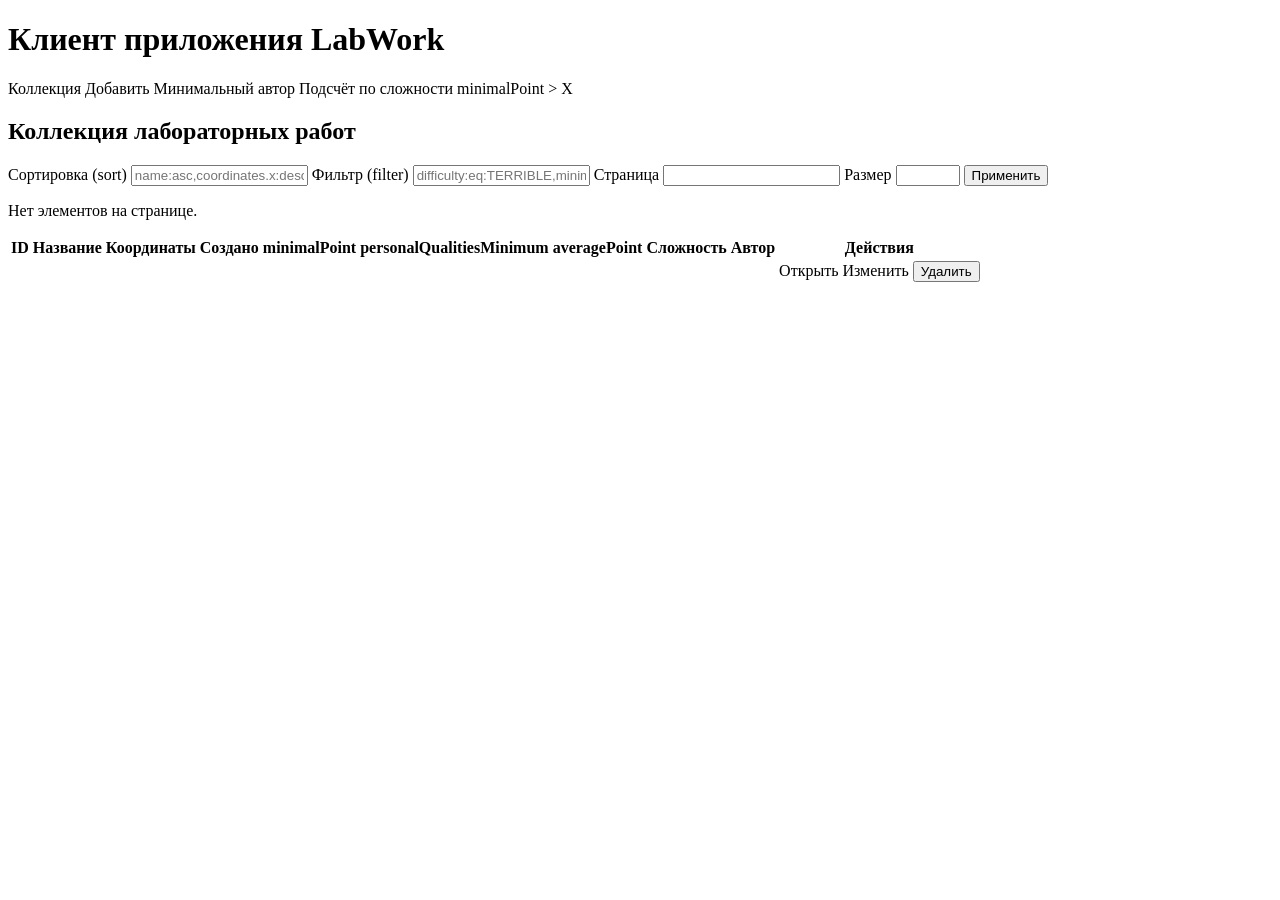
<file: client/target/classes/templates/index.html>
<!DOCTYPE html>
<html xmlns:th="http://www.thymeleaf.org">
<head>
    <meta charset="UTF-8"/>
    <title>LabWork SOA Client</title>
    <link rel="stylesheet" th:href="@{/css/style.css}"/>
</head>
<body>
<header>
    <h1>Клиент приложения LabWork</h1>
    <nav>
        <a th:href="@{/}">Коллекция</a>
        <a th:href="@{/labworks/new}">Добавить</a>
        <a th:href="@{/special/min-author}">Минимальный автор</a>
        <a th:href="@{/special/by-difficulty}">Подсчёт по сложности</a>
        <a th:href="@{/special/greater-than}">minimalPoint &gt; X</a>
    </nav>
</header>

<main>
    <div class="error" th:if="${error}" th:text="${error}"></div>
    <div class="message" th:if="${message}" th:text="${message}"></div>

    <h2>Коллекция лабораторных работ</h2>

    <form method="get" th:action="@{/}" class="filters">
        <label>Сортировка (sort)
            <input type="text" name="sort" th:value="${sort}"
                   placeholder="name:asc,coordinates.x:desc"/>
        </label>
        <label>Фильтр (filter)
            <input type="text" name="filter" th:value="${filter}"
                   placeholder="difficulty:eq:TERRIBLE,minimalPoint:gt:10"/>
        </label>
        <label>Страница
            <input type="number" name="page" min="1" th:value="${page}"/>
        </label>
        <label>Размер
            <input type="number" name="size" min="1" max="1000" th:value="${size}"/>
        </label>
        <button type="submit">Применить</button>
    </form>

    <p th:if="${emptyPage}" class="empty">Нет элементов на странице.</p>

    <table th:unless="${emptyPage}">
        <thead>
        <tr>
            <th>ID</th>
            <th>Название</th>
            <th>Координаты</th>
            <th>Создано</th>
            <th>minimalPoint</th>
            <th>personalQualitiesMinimum</th>
            <th>averagePoint</th>
            <th>Сложность</th>
            <th>Автор</th>
            <th>Действия</th>
        </tr>
        </thead>
        <tbody>
        <tr th:each="lw : ${labWorks}">
            <td th:text="${lw.id}"></td>
            <td th:text="${lw.name}"></td>
            <td th:text="${lw.coordinates != null ? 'x=' + lw.coordinates.x + ', y=' + lw.coordinates.y : '—'}"></td>
            <td th:text="${lw.creationDate != null ? #temporals.format(lw.creationDate, 'yyyy-MM-dd HH:mm') : '—'}"></td>
            <td th:text="${lw.minimalPoint}"></td>
            <td th:text="${lw.personalQualitiesMinimum}"></td>
            <td th:text="${lw.averagePoint}"></td>
            <td th:text="${lw.difficulty}"></td>
            <td th:text="${lw.author != null ? lw.author.name : '—'}"></td>
            <td>
                <a th:href="@{'/labworks/' + ${lw.id}}">Открыть</a>
                <a th:href="@{'/labworks/' + ${lw.id} + '/edit'}">Изменить</a>
                <form method="post" th:action="@{'/labworks/' + ${lw.id} + '/delete'}"
                      style="display:inline">
                    <button type="submit" class="danger">Удалить</button>
                </form>
            </td>
        </tr>
        </tbody>
    </table>
</main>
</body>
</html>
</file>
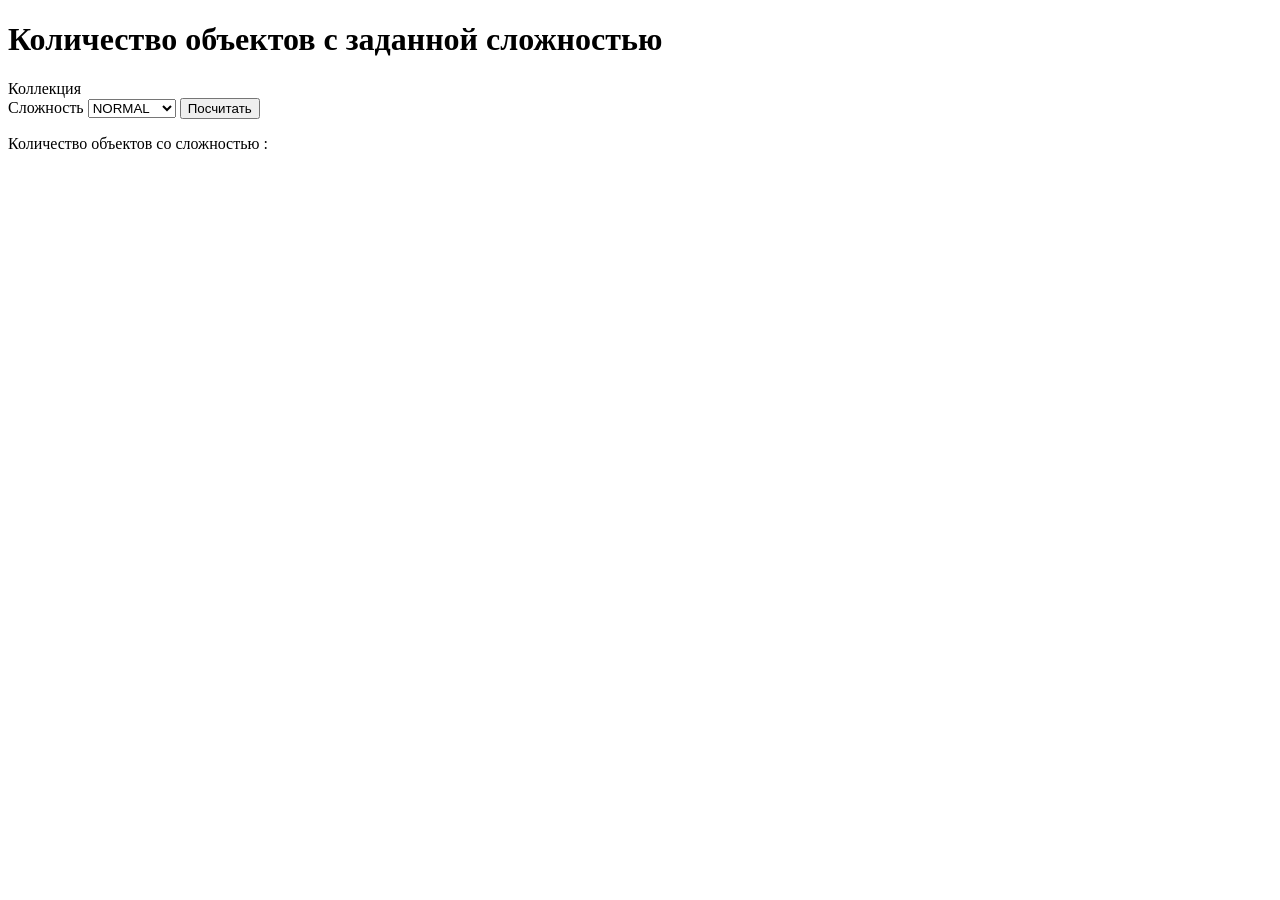
<file: client/target/classes/templates/byDifficulty.html>
<!DOCTYPE html>
<html xmlns:th="http://www.thymeleaf.org">
<head>
    <meta charset="UTF-8"/>
    <title>Подсчёт по сложности</title>
    <link rel="stylesheet" th:href="@{/css/style.css}"/>
</head>
<body>
<header>
    <h1>Количество объектов с заданной сложностью</h1>
    <nav><a th:href="@{/}">Коллекция</a></nav>
</header>
<main>
    <div class="error" th:if="${error}" th:text="${error}"></div>
    <form method="get" th:action="@{/special/by-difficulty}">
        <label>Сложность
            <select name="difficulty">
                <option value="NORMAL" th:selected="${difficulty == 'NORMAL'}">NORMAL</option>
                <option value="INSANE" th:selected="${difficulty == 'INSANE'}">INSANE</option>
                <option value="TERRIBLE" th:selected="${difficulty == 'TERRIBLE'}">TERRIBLE</option>
            </select>
        </label>
        <button type="submit">Посчитать</button>
    </form>

    <p th:if="${count != null}">
        Количество объектов со сложностью
        <strong th:text="${difficulty}"></strong>:
        <strong th:text="${count}"></strong>
    </p>
</main>
</body>
</html>
</file>
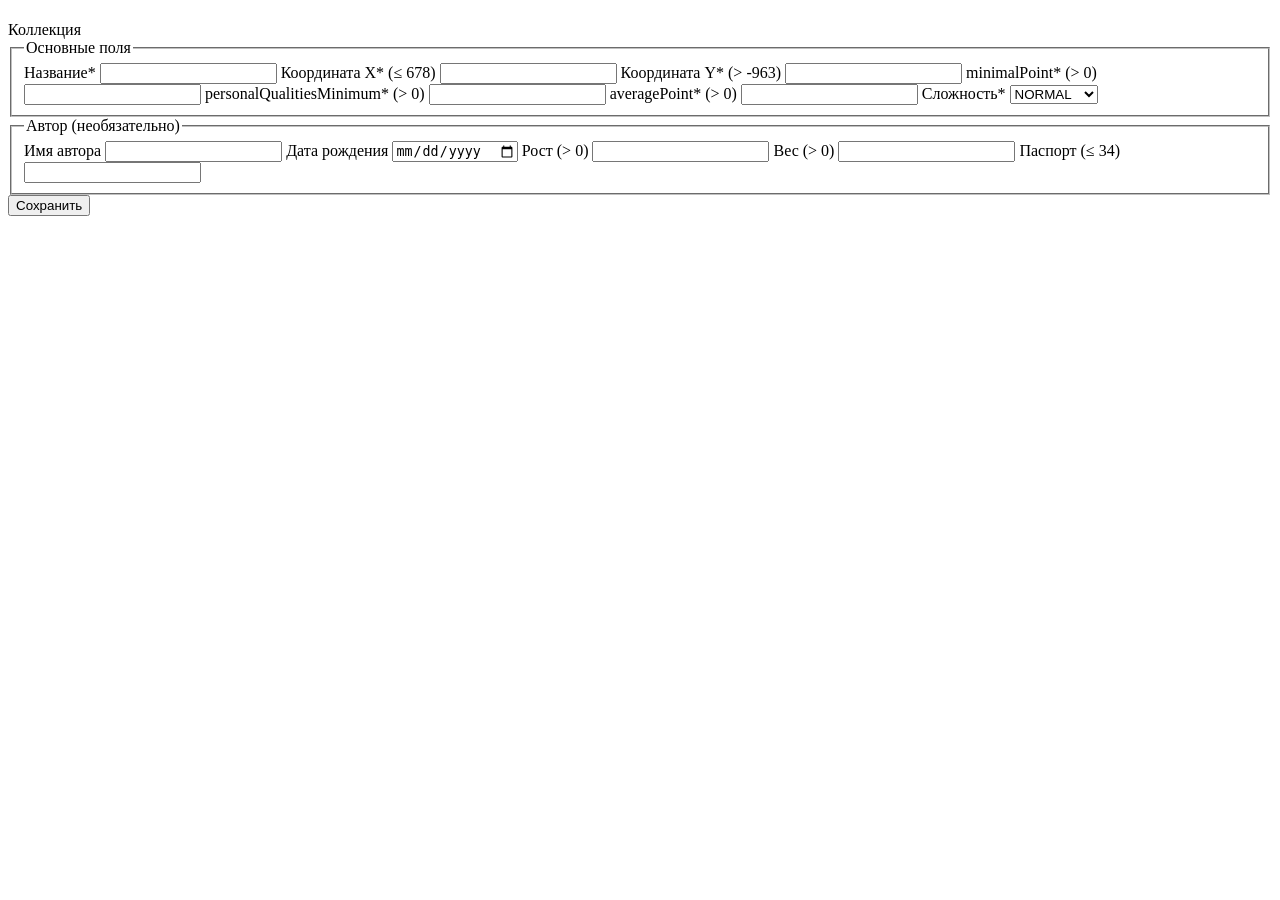
<file: client/target/classes/templates/form.html>
<!DOCTYPE html>
<html xmlns:th="http://www.thymeleaf.org">
<head>
    <meta charset="UTF-8"/>
    <title th:text="${mode == 'edit' ? 'Изменить LabWork' : 'Добавить LabWork'}">Форма</title>
    <link rel="stylesheet" th:href="@{/css/style.css}"/>
</head>
<body>
<header>
    <h1 th:text="${mode == 'edit' ? 'Изменение лабораторной работы' : 'Новая лабораторная работа'}"></h1>
    <nav>
        <a th:href="@{/}">Коллекция</a>
    </nav>
</header>
<main>
    <div class="error" th:if="${error}" th:text="${error}"></div>

    <form method="post"
          th:action="${mode == 'edit'} ? @{'/labworks/' + ${id}} : @{/labworks}"
          th:object="${form}" class="edit-form">
        <fieldset>
            <legend>Основные поля</legend>
            <label>Название* <input type="text" th:field="*{name}" required/></label>
            <label>Координата X* (≤ 678) <input type="number" step="any" th:field="*{x}" required/></label>
            <label>Координата Y* (&gt; -963) <input type="number" step="any" th:field="*{y}" required/></label>
            <label>minimalPoint* (&gt; 0) <input type="number" step="any" th:field="*{minimalPoint}" required/></label>
            <label>personalQualitiesMinimum* (&gt; 0)
                <input type="number" step="any" th:field="*{personalQualitiesMinimum}" required/></label>
            <label>averagePoint* (&gt; 0)
                <input type="number" step="any" th:field="*{averagePoint}" required/></label>
            <label>Сложность*
                <select th:field="*{difficulty}" required>
                    <option value="NORMAL">NORMAL</option>
                    <option value="INSANE">INSANE</option>
                    <option value="TERRIBLE">TERRIBLE</option>
                </select>
            </label>
        </fieldset>
        <fieldset>
            <legend>Автор (необязательно)</legend>
            <label>Имя автора <input type="text" th:field="*{authorName}"/></label>
            <label>Дата рождения <input type="date" th:field="*{authorBirthday}"/></label>
            <label>Рост (&gt; 0) <input type="number" th:field="*{authorHeight}"/></label>
            <label>Вес (&gt; 0) <input type="number" step="any" th:field="*{authorWeight}"/></label>
            <label>Паспорт (≤ 34) <input type="text" maxlength="34" th:field="*{authorPassportID}"/></label>
        </fieldset>
        <button type="submit">Сохранить</button>
    </form>
</main>
</body>
</html>
</file>
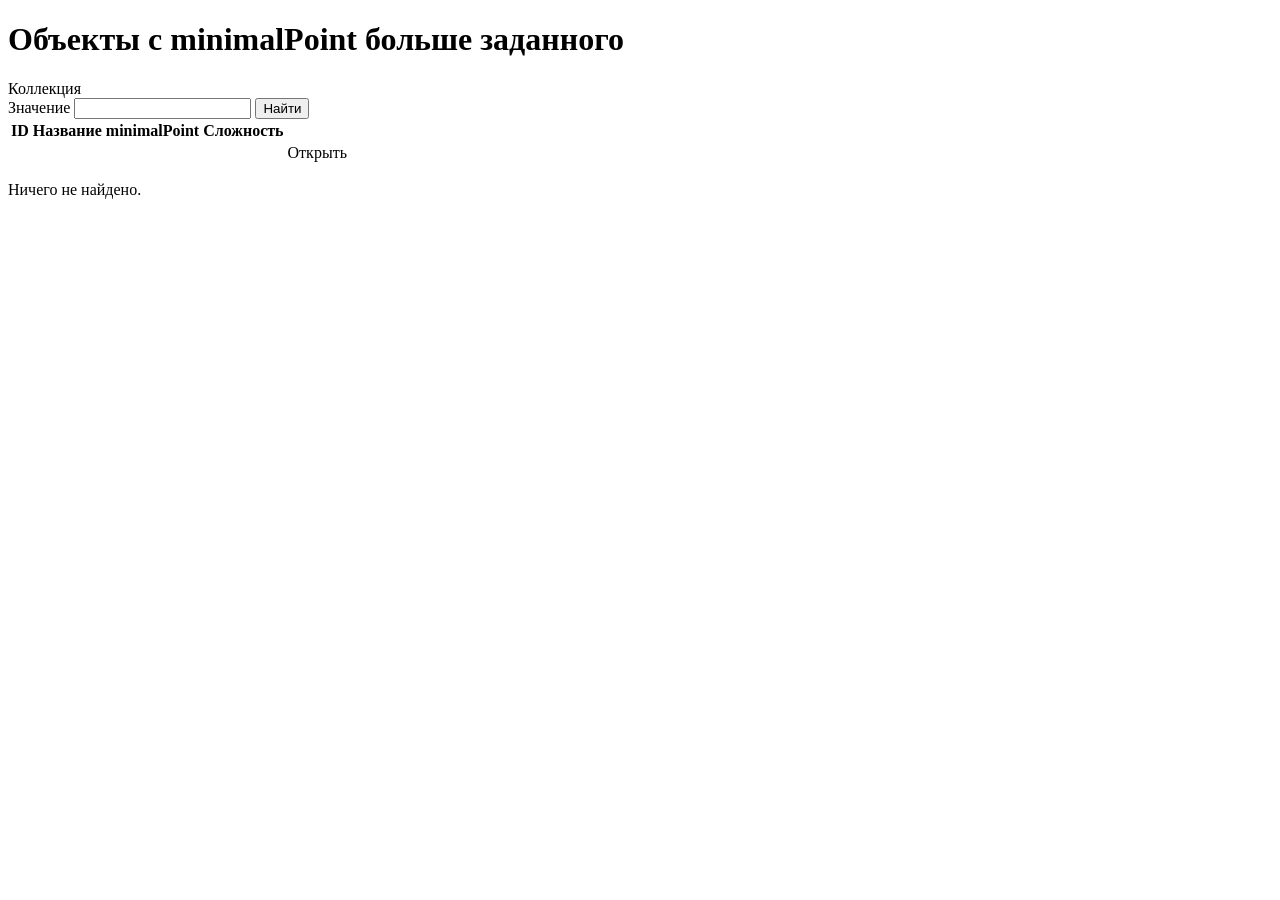
<file: client/target/classes/templates/greaterThan.html>
<!DOCTYPE html>
<html xmlns:th="http://www.thymeleaf.org">
<head>
    <meta charset="UTF-8"/>
    <title>minimalPoint &gt; X</title>
    <link rel="stylesheet" th:href="@{/css/style.css}"/>
</head>
<body>
<header>
    <h1>Объекты с minimalPoint больше заданного</h1>
    <nav><a th:href="@{/}">Коллекция</a></nav>
</header>
<main>
    <div class="error" th:if="${error}" th:text="${error}"></div>
    <form method="get" th:action="@{/special/greater-than}">
        <label>Значение <input type="number" step="any" name="value" th:value="${value}"/></label>
        <button type="submit">Найти</button>
    </form>

    <table th:if="${labWorks != null and !labWorks.isEmpty()}">
        <thead>
        <tr>
            <th>ID</th><th>Название</th><th>minimalPoint</th><th>Сложность</th><th></th>
        </tr>
        </thead>
        <tbody>
        <tr th:each="lw : ${labWorks}">
            <td th:text="${lw.id}"></td>
            <td th:text="${lw.name}"></td>
            <td th:text="${lw.minimalPoint}"></td>
            <td th:text="${lw.difficulty}"></td>
            <td><a th:href="@{'/labworks/' + ${lw.id}}">Открыть</a></td>
        </tr>
        </tbody>
    </table>
    <p th:if="${value != null and (labWorks == null or labWorks.isEmpty())}">Ничего не найдено.</p>
</main>
</body>
</html>
</file>
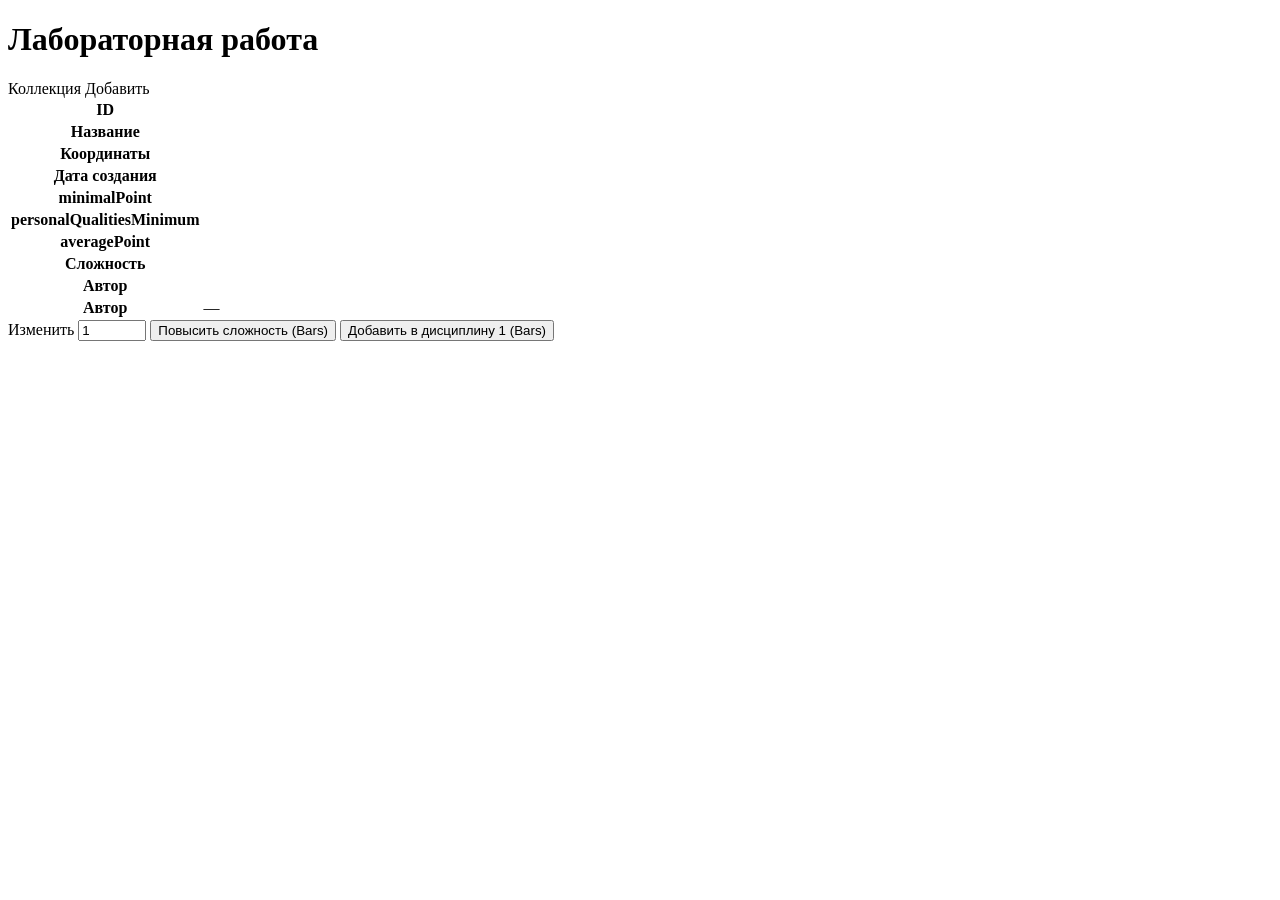
<file: client/target/classes/templates/view.html>
<!DOCTYPE html>
<html xmlns:th="http://www.thymeleaf.org">
<head>
    <meta charset="UTF-8"/>
    <title>LabWork</title>
    <link rel="stylesheet" th:href="@{/css/style.css}"/>
</head>
<body>
<header>
    <h1 th:text="${title != null ? title : 'Лабораторная работа'}">Лабораторная работа</h1>
    <nav>
        <a th:href="@{/}">Коллекция</a>
        <a th:href="@{/labworks/new}">Добавить</a>
    </nav>
</header>
<main>
    <div class="error" th:if="${error}" th:text="${error}"></div>
    <div class="message" th:if="${message}" th:text="${message}"></div>

    <div th:if="${labWork}">
        <table class="detail">
            <tr><th>ID</th><td th:text="${labWork.id}"></td></tr>
            <tr><th>Название</th><td th:text="${labWork.name}"></td></tr>
            <tr>
                <th>Координаты</th>
                <td th:text="${labWork.coordinates != null ? 'x=' + labWork.coordinates.x + ', y=' + labWork.coordinates.y : '—'}"></td>
            </tr>
            <tr>
                <th>Дата создания</th>
                <td th:text="${labWork.creationDate != null ? #temporals.format(labWork.creationDate, 'yyyy-MM-dd HH:mm:ss') : '—'}"></td>
            </tr>
            <tr><th>minimalPoint</th><td th:text="${labWork.minimalPoint}"></td></tr>
            <tr><th>personalQualitiesMinimum</th><td th:text="${labWork.personalQualitiesMinimum}"></td></tr>
            <tr><th>averagePoint</th><td th:text="${labWork.averagePoint}"></td></tr>
            <tr><th>Сложность</th><td th:text="${labWork.difficulty}"></td></tr>
            <tr th:if="${labWork.author != null}">
                <th>Автор</th>
                <td>
                    <p th:text="'Имя: ' + ${labWork.author.name}"></p>
                    <p th:text="'Дата рождения: ' + (${labWork.author.birthday} != null ? ${labWork.author.birthday} : '—')"></p>
                    <p th:text="'Рост: ' + (${labWork.author.height} != null ? ${labWork.author.height} : '—')"></p>
                    <p th:text="'Вес: ' + ${labWork.author.weight}"></p>
                    <p th:text="'Паспорт: ' + (${labWork.author.passportID} != null ? ${labWork.author.passportID} : '—')"></p>
                </td>
            </tr>
            <tr th:unless="${labWork.author != null}"><th>Автор</th><td>—</td></tr>
        </table>

        <section class="actions">
            <a th:href="@{'/labworks/' + ${labWork.id} + '/edit'}">Изменить</a>

            <form method="post"
                  th:action="@{'/bars/labwork/' + ${labWork.id} + '/increase'}"
                  style="display:inline">
                <input type="number" name="steps" min="1" value="1" style="width:60px"/>
                <button type="submit">Повысить сложность (Bars)</button>
            </form>

            <form method="post"
                  th:action="@{'/bars/discipline/1/labwork/' + ${labWork.id} + '/add'}"
                  style="display:inline">
                <button type="submit">Добавить в дисциплину 1 (Bars)</button>
            </form>
        </section>
    </div>
</main>
</body>
</html>
</file>
